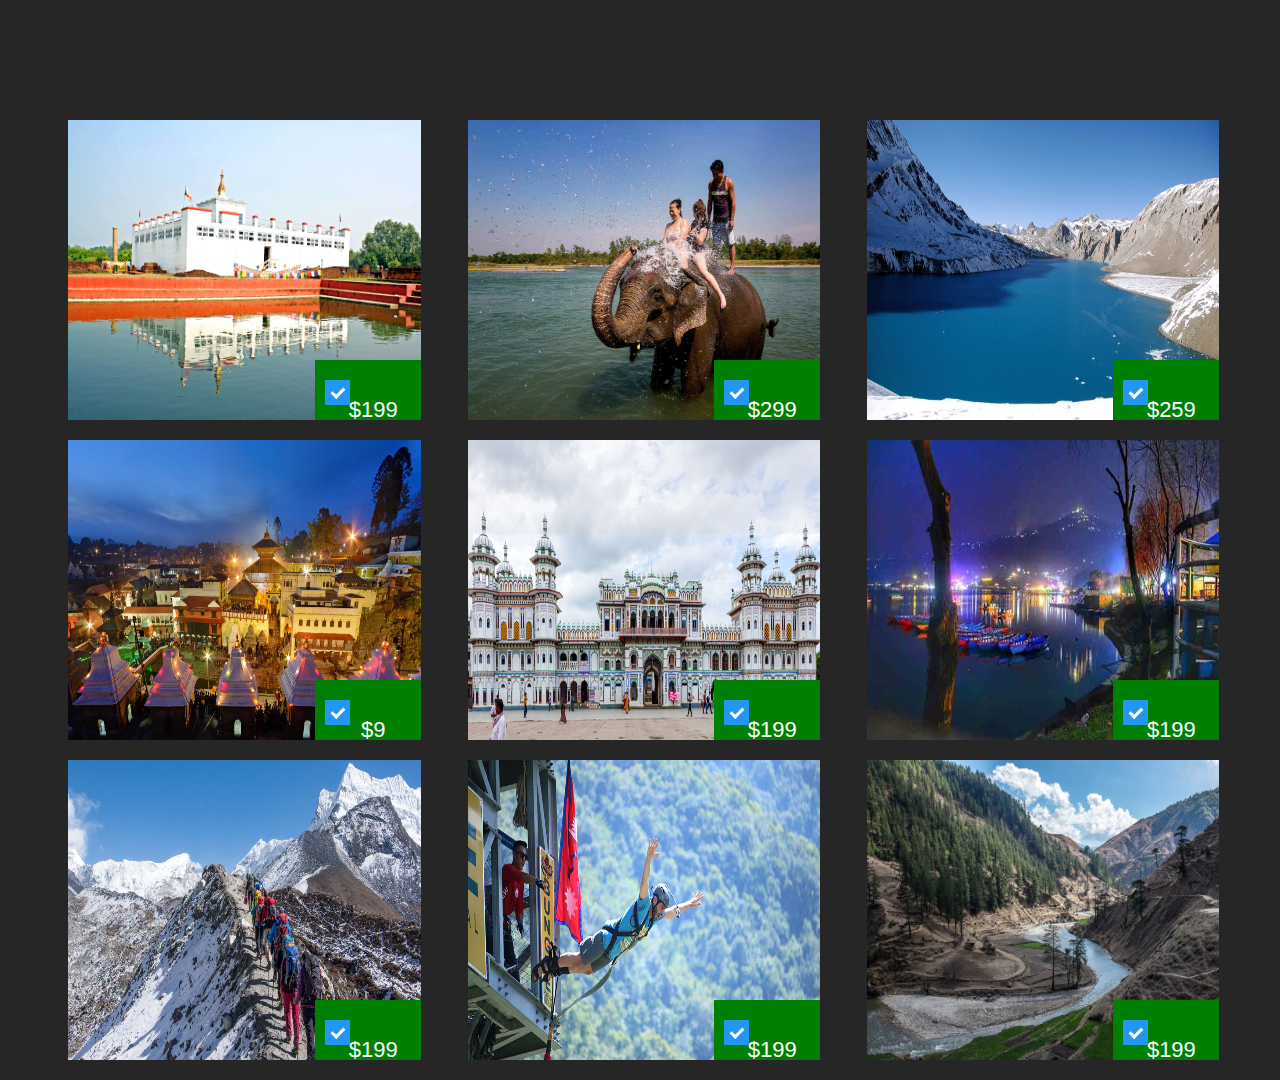
<file: gallery/gallery.html>
<!DOCTYPE html>
<html lang="en">
<head>
    <meta charset="UTF-8">
    <meta name="viewport" content="width=device-width, initial-scale=1.0">
    <title>W O R L D O F I T S O W N</title>
    <link rel="stylesheet" href="gallery.css">
    
        

</head>
<body>
    <div class="translate">
        <div id="google_translate_element"></div>

        <script type="text/javascript">
            function googleTranslateElementInit() {
            new google.translate.TranslateElement({pageLanguage: 'en'}, 'google_translate_element');
                    }
        </script>

<script type="text/javascript" src="//translate.google.com/translate_a/element.js?cb=googleTranslateElementInit"></script>

    </div>
    <div class="container">
         <div class="box">
                <div class="imgbox">
                    <img src="lumbini.jpg">

                </div>
                <div class="check-price">
                    <div class="price"><label class="containers">$199
                        <input type="checkbox" checked="checked">
                        <span class="checkmark"></span>
                      </label></div>
                </div>
                
                 <div class="details">
                       <div class="content"></div>
                       <h2 class="text">LUMBINI</h2>
                          <p>BIRTH PLACE OF GAUTAM BUDDHA(LIGHT OF ASIA)<br>
                            
                        </p>
                        <a href="#"><input type="button" value="Read More" class="read-more"></a>
                 </div>
        </div>

        <div class="box">
            <div class="imgbox">
                <img src="sauraha.jpg">
            </div>
            <div class="check-price">
                <div class="price"><label class="containers">$299
                    <input type="checkbox" checked="checked">
                    <span class="checkmark"></span>
                  </label></div>
            </div>
            
             <div class="details">
                   <div class="content"></div>
                   <h2 class="text">CHITWAN NATIONAL PARK</h2>
                      <p>  The first national park of Nepal.It is a preserved area in the Terai Lowlands of south-central Nepal, known for its biodiversity <br>
                        <a href="#"><input type="button" value="Read More" class="read-more"></a></p>
             </div>
        </div>
              
        <div class="box">
        <div class="imgbox">
            <img src="tilicho.jpg">
        </div>
        <div class="check-price">
            <div class="price"><label class="containers">$259
                <input type="checkbox" checked="checked">
                <span class="checkmark"></span>
              </label></div>
        </div>
         <div class="details">
               <div class="content"></div>
               <h2 class="text">TILICHO LAKE</h2>
                  <p>Tilicho Lake is a lake located in the Manang district of Nepal, 55 kilometres (34 mi) as the crow flies from the city of Pokhara.
                     It is situated at an altitude of 4,919. <br>
                    <a href="#"><input type="button" value="Read More" class="read-more"></a>

                  </p>
         </div>
        </div>

        <div class="box">
            <div class="imgbox">
                <img src="pashupati.jpg">
            </div>
            <div class="check-price">
                <div class="price"><label class="containers">$9
                    <input type="checkbox" checked="checked">
                    <span class="checkmark"></span>
                  </label></div>
            </div>
             <div class="details">
                   <div class="content"></div>
                   <h2 class="text">PASHUPATINATH TEMPLE</h2>
                      <p>The Pashupatinath Temple  is a famous and sacred Hindu temple complex that is located on the banks of the Bagmati River.
                        Dedicated to Lord Shiva, Pashupatinath is one of the four most important religious sites in Asia for devotees of Shiva. <br>
                        <a href="#"><input type="button" value="Read More" class="read-more"></a></p>
             </div>
    </div>

    <div class="box">
        <div class="imgbox">
            <img src="janaki.jpg">
        </div>
        <div class="check-price">
            <div class="price"><label class="containers">$199
                <input type="checkbox" checked="checked">
                <span class="checkmark"></span>
              </label></div>
        </div>
         <div class="details">
               <div class="content"></div>
               <h2 class="text">JANAKI TEMPLE</h2>
                  <p>Janaki Mandir (Nepali: जानकी मन्दिर) is a Hindu temple in Janakpur in the Mithila region of Nepal, dedicated to the Hindu goddess Sita.
                       <br>
                    <a href="#"><input type="button" value="Read More" class="read-more"></a>

                  </p>
         </div>
    </div>
          
    <div class="box">
    <div class="imgbox">
        <img src="lakeside.jpg">
    </div>
    <div class="check-price">
        <div class="price"><label class="containers">$199
            <input type="checkbox" checked="checked">
            <span class="checkmark"></span>
          </label></div>
    </div>
     <div class="details">
           <div class="content"></div>
           <h2 class="text">LAKESIDE POKHARA</h2>
              <p>The Tharu people are an ethnic group indigenous to the Terai in southern Nepal and northern India.<br>
                <a href="#"><input type="button" value="Read More" class="read-more"></a>

              </p>
     </div>
    </div>

    <div class="box">
        <div class="imgbox">
            <img src="trek.jpg">
        </div>
        <div class="check-price">
            <div class="price"><label class="containers">$199
                <input type="checkbox" checked="checked">
                <span class="checkmark"></span>
              </label></div>
        </div>
         <div class="details">
               <div class="content"></div>
               <h2 class="text">TREKKING</h2>
                  <p> The Everest Base Camp Trek is the best option for those looking to
                       relish the spectacular close up views of the world's highest mountains<br>
                    <a href="#"><input type="button" value="Read More" class="read-more"></a>

                  </p>
         </div>
</div>

<div class="box">
    <div class="imgbox">
        <img src="bunjee.jpg">
    </div>
    <div class="check-price">
        <div class="price"><label class="containers">$199
            <input type="checkbox" checked="checked">
            <span class="checkmark"></span>
          </label></div>
    </div>
     <div class="details">
           <div class="content"></div>
           <h2 class="text">BUNJEE JUMPING</h2>
              <p>The ultimate thrill of a Bungy jump can now be experienced in Nepal at perhaps the best site in the world. Nepal's first bungy jumping site
                   is situated 160m over the wild Bhote Kosi river, and located close to the Nepal<br>
                <a href="#"><input type="button" value="Read More" class="read-more"></a>

              </p>
     </div>
</div>
      
<div class="box">
<div class="imgbox">
    <img src="sinja.jpg">
</div>
<div class="check-price">
    <div class="price"><label class="containers">$199
        <input type="checkbox" checked="checked">
        <span class="checkmark"></span>
      </label></div>
</div>
 <div class="details">
       <div class="content"></div>
       <h2 class="text">SINJA VALLEY</h2>
          <p>The Sinja Valley is located in the Jumla District in Karnali Province.
            The Sinja Valley was where the Nepali language originates from .<br>
            <a href="#"><input type="button" value="Read More" class="read-more"></a>
        </p>
 </div>
</div>
         

    </div>


    
</body>
</html>

















    </div>
</body>
</html>
</file>
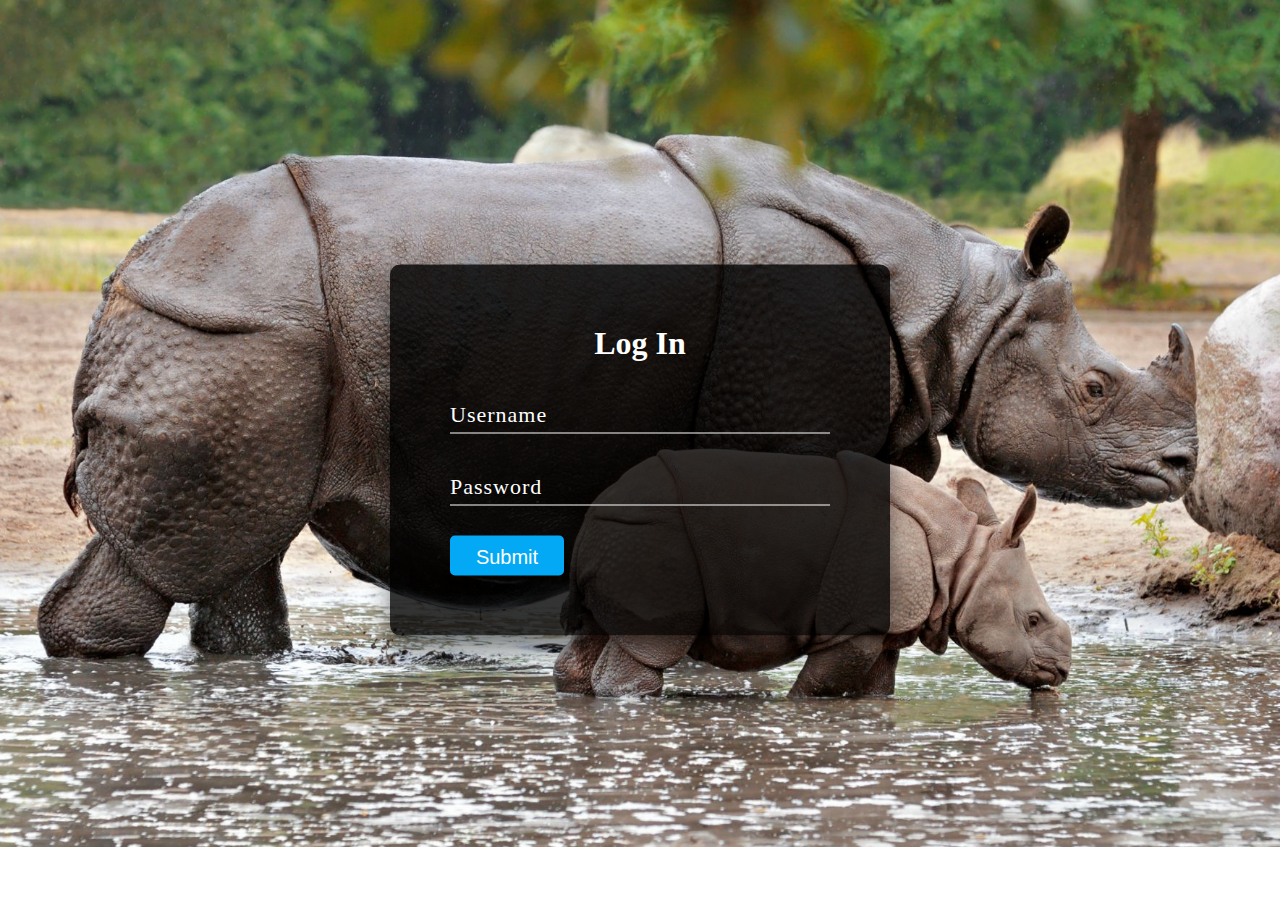
<file: Login/login.htm>
<!DOCTYPE html>
<html lang="en">
<head>
    <title>L O G I N</title>
    <link rel="stylesheet" href="login.css" type="text/css">
</head>
<body>
    <div class="container">
        <h1>Log In</h1>
        <form>
            <div class="inputbox">
                <input type="name" required="" name="">
                <label>Username</label>
            </div>

            <div class="inputbox">
                <input type="password" required="" name="">
            <label>Password</label>
            </div>
            
            <input type="submit" name="" value="Submit">
        </form>
    </div>
    
</body>
</html>
</file>
<file: gallery/gallery.css>
body{
    margin: 0;
    padding: 0;
    background: #262626;
    font-family: sans-serif;}

#my_user{
  background:white;
  height:30px;
  width:300px;
  float:right;
  margin-top:20px;
  padding-top:10px
}
#my_user #logout{
  /* background:rgb(98, 126, 98); */
  height:45px;
  width:250px;
  margin-top:20px;
  float:right;

}
    
.container{
    width: 95%;
    margin: 70px auto 0;
    display: flex;
    flex-direction: row;
    flex-wrap: wrap;
   
}
.container .box{

    position: relative;
    width: 29%;
    height: 300px;
   
    margin: 10px;
    box-sizing: border-box;
    display: inline-block;
    margin-left: 3%;
}
.container .box .imgbox{
    position: relative;
    overflow: hidden;
   

}
.container .box .imgbox img{
    max-width: 100%;
    transition: transform 2s;
    height: 300px;

}
.container .box:hover .imgbox img{
    transform: scale(1.1.5);

}
.container .box .details{
    position: absolute;
    top: 5px;
    color: aliceblue;
    left: 8px;
    bottom: 8px;
    right: 8px;
    background: rgba(0, 0, 0, 0.8);
    opacity: 0.5;
    transform:scaleY(0) ;
    transition: transform .5s;
}
.container .box:hover .details{
    transform: scaleY(.6);
}

.container .box .details .content{
    position: absolute;
    top: 50%;
    transform: translateY(-50%);
    text-align: center;
    padding: 10px;
    color: #fff;

}
.price{
    width: 30%;
    height: 60px;
    background-color: green;
    position: absolute;
    margin-top: -64px;
    margin-left: 70%;
    color: white;
    text-align: center;
    font-size: 32px;
    line-height: 60px;
}

.text{
    margin: 0;
    padding: 0;
    color: #ff0;
    font-size: 28px;
    text-align: center;
}
.details p{
    font-size: 25px;
    color:aqua;
}

.read-more{
    width: 30%;
    height: 60px;
    text-align: center;
    font-size: 20px;
    color: red;
    background-color: white;
    font-family: cursive;
    font-weight: 800;
    border: none;
    border-radius: 7px;
    margin-left:50px;
    margin-top: 20px;
    border-color:none;
    cursor: pointer;
  
    
}

.read-more:hover{
    color: white;
    background-color: red;

}

.containers {
    display: block;
    position: relative;
    margin-left: 10px;
    margin-top: 20px;
    cursor: pointer;
    font-size: 22px;
    -webkit-user-select: none;
    -moz-user-select: none;
    -ms-user-select: none;
    user-select: none;
  }

  .containers input {
    position: absolute;
    opacity: 0;
    cursor: pointer;
    height: 0;
    width: 0;
  }

  .checkmark {
    position: absolute;
    top: 0;
    left: 0;
    height: 25px;
    width: 25px;
    background-color: #eee;
  }
  
  
  .containers:hover input ~ .checkmark {
    background-color: #ccc;
  }
  
  
  .containers input:checked ~ .checkmark {
    background-color: #2196F3;
  }
  
  .checkmark:after {
    content: "";
    position: absolute;
    display: none;
  }
  
  
  .containers input:checked ~ .checkmark:after {
    display: block;
  }
  
  
  .containers .checkmark:after {
    left: 9px;
    top: 5px;
    width: 5px;
    height: 10px;
    border: solid white;
    border-width: 0 3px 3px 0;
    -webkit-transform: rotate(45deg);
    -ms-transform: rotate(45deg);
    transform: rotate(45deg);
  }


.translate{
    height: 40px;
    width: 100%;
    /* background-color: aqua; */
    text-align: right;
}
</file>
<file: Login/login.css>
body{
    margin: 0;
    padding: 0;
    background-image: url("background.jpg");
    /* background: #060c21; */
    background-size: cover;
    background-repeat: no-repeat;
    font-family: cursive;
}

.container{
    position: absolute;
    top: 50%;
    left: 50%;
    transform: translate(-50%,-50%);
    width: 500px;
    background: rgba(0, 0, 0, .8);
    padding: 60px;
    box-sizing: border-box;
    box-shadow: 0 15px 25px rgba(0,0,0,.5); 
    border-radius: 10px;
}

.container h1 {
    margin: 0 0 30px;
    padding: 0;
    color: #fff;
    text-align: center;
}

.container .inputbox{
    position: relative;
}
.container .inputbox input{
    width: 100%;
    padding: 10px 0;
    font-size: 18px;
    color: #fff;
    letter-spacing: 1px;
    margin-bottom: 30px;
    border: none;
    border-bottom: 1px solid #fff;
    outline: none;
    background: transparent;
}

.container .inputbox label{
    position: absolute;
    top: 0;
    left: 0;
    padding: 10px 0;
    font-size: 22px;color: #fff;
    letter-spacing: 1px;
    margin-bottom: 30px;
    pointer-events: none;
    transition: .5s;
}
.container .inputbox input:focus ~ label,
.container .inputbox input:valid ~ label{
    top: -22px;
    left:0;
    color: #03a9f4;
    font-size: 16px;
}

.container input[type="submit"]{
    background: transparent;
    width: 30%;
    height: 40px;
    border:none;
    outline: none;
    font-size: 20px;
    color: #fff;
    background: #03a9f4;
    padding: 10px 20px;
    cursor: pointer;
    border-radius: 5px;
}
</file>
